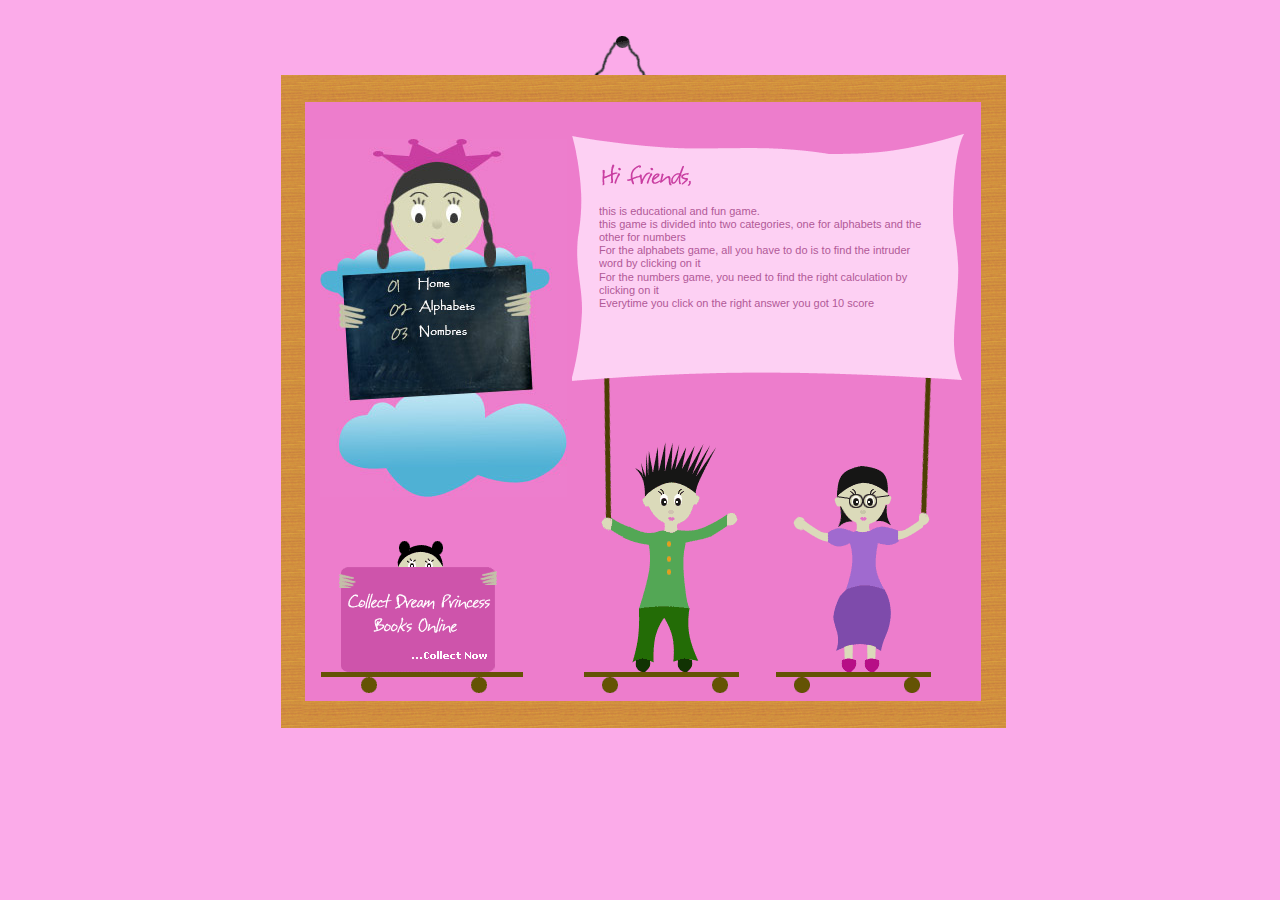
<file: MiniProjetTarekBouaziz/index.html>
<!DOCTYPE html>
<head>
<title>Jeux pour enfants</title>
<link href="style.css" rel="stylesheet" type="text/css" />
</head>

<body>
<div id="wrapper">
<div id="wire"></div>
<div id="frame">
<div id="backing">
<div id="nav"> <img src="images/menu_woman1.jpg" alt="menu" usemap="#menu_woman_map" height="358" width="247" /> <map name="menu_woman_map" id="menu_woman_map"><area shape="poly" alt="Contact" coords="169,223, 176,246, 73,254, 67,232" href="http://www.freewebsitetemplates.com" /><area shape="poly" alt="Adventures" coords="62,209, 67,232, 169,225, 159,198" href="http://www.freewebsitetemplates.com" /><area shape="poly" alt="Nombres" coords="53,183, 59,209, 159,197, 159,177" href="nombre.html" /><area shape="poly" alt="Alphabets" coords="53,159, 53,183, 159,177, 159,153" href="alphabet.html" /><area shape="poly" alt="Home" coords="53,138, 53,159, 159,153, 159,132" href="" /></map>
</div>
<!-- end id="nav" -->
<div id="body">
<div id="scroll">
<div id="content">
<h2><img src="images/hi_friends.gif" alt="hi friends" height="30" width="96" /></h2>
<p>this is educational and fun game.</br>
this game is divided into two categories, one for alphabets and the other for numbers</br>
For the alphabets game, all you have to do is to find the intruder word by clicking on it</br>
For the numbers game, you need to find the right calculation by clicking on it</br>
Everytime you click on the right answer you got 10 score</p>

</div>
<!-- end content --> </div>
<!-- end scroll --> </div>
<!-- end body -->
<div id="collectnow"><a href=""><img src="images/collect_now.gif" alt="collect dream princess books online" height="152" width="202" /></a></div>
<div id="greenguy"></div>
<div id="purplegal"></div>
</div>
<!-- end backing --> </div>
<!-- end frame --> </div>

</body></html>
</file>
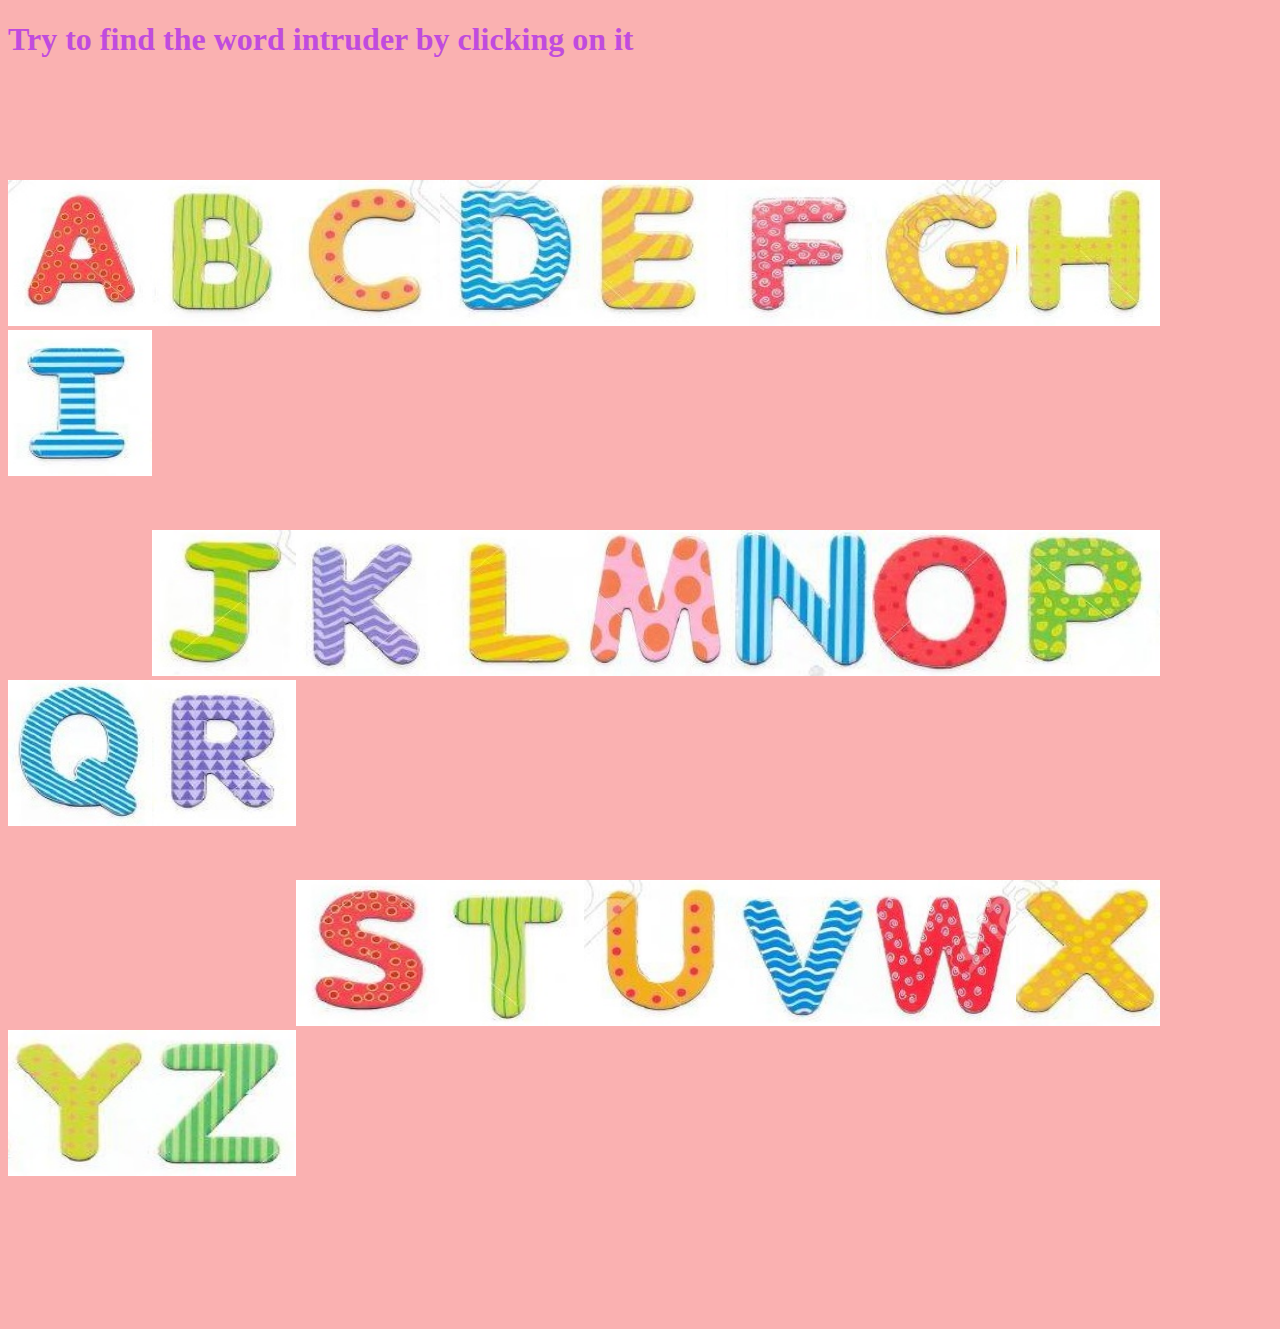
<file: MiniProjetTarekBouaziz/alphabet.html>
<!doctype html>
<html>
    <head>
        <title> MINI Projet alphabet</title>
        <link rel="stylesheet" type="text/css" href="alphabet.css" />
    </head>

    <body>
            <script type="text/javascript" src="test.js"></script>
<h1> Try to find the word intruder by clicking on it</h1>

<div class="l1">   
<div class="dropdown" style="float:left;">
<img src="A.jpg" width="144px" height="146px" class="a">
<div class="dropdown-content" style="left:0;">
<a href="#" onclick="myFunction0()">Lapin</a>
<a href="#" onclick="myFunction0()" >Avion</a>
<a href="#" onclick="myFunction1()">Poisson</a>
<a href="#" onclick="myFunction0()">Chat</a>
</div>
</div>
<div class="dropdown" style="float:left;">
<img src="B.jpg" width="144px" height="146px" class="b">
<div class="dropdown-content" style="left:0;">
<a href="#" onclick="myFunction0()">BOULE</a>
<a href="#" onclick="myFunction1()">PAIN</a>
<a href="#" onclick="myFunction0()">BARBIE</a>
<a href="#" onclick="myFunction0()">bob</a>
</div>
</div>
<div class="dropdown" style="float:left;">
<img src="C.jpg" width="144px" height="146px" class="c">
<div class="dropdown-content" style="left:0;">
<a href="#" onclick="myFunction0()">CANARD</a>
<a href="#" onclick="myFunction0()">LAC</a>
<a href="#" onclick="myFunction0()">COUPON</a>
<a href="#" onclick="myFunction1()">LAIT</a>
</div>
</div>
<div class="dropdown" style="float:left;">
<img src="D.jpg" width="144px" height="146px" class="d">
<div class="dropdown-content" style="left:0;">
<a href="#" onclick="myFunction0()">DESSIN</a>
<a href="#" onclick="myFunction1()">AMIS</a>
<a href="#" onclick="myFunction0()">CANNARD</a>
<a href="#" onclick="myFunction0()">DOUBLE</a>
</div>
</div>
<div class="dropdown" style="float:left;">
<img src="E.jpg" width="144px" height="146px" class="e">
<div class="dropdown-content" style="left:0;">
<a href="#" onclick="myFunction0()">EAU</a>
<a href="#" onclick="myFunction0()">ELEMENT</a>
<a href="#" onclick="myFunction1()">PAIN</a>
<a href="#" onclick="myFunction0()">ESPRIT</a>
</div>
</div>
<div class="dropdown" style="float:left;">
<img src="F.jpg" width="144px" height="146px" class="f">
<div class="dropdown-content" style="left:0;">
<a href="#" onclick="myFunction0()">FOULARD</a>
<a href="#" onclick="myFunction0()">FEMME</a>
<a href="#" onclick="myFunction1()">CHAT</a>
<a href="#" onclick="myFunction0()">FOUTEUILLE</a>
</div>
</div>
<div class="dropdown" style="float:left;">
<img src="G.jpg" width="144px" height="146px" class="g">
<div class="dropdown-content" style="left:0;">
<a href="#" onclick="myFunction0()">GARAGE</a>
<a href="#" onclick="myFunction0()">GOLF</a>
<a href="#" onclick="myFunction1()">CHIEN</a>
<a href="#" onclick="myFunction0()">GANTS</a>
</div>
</div>
<div class="dropdown" style="float:left;">
<img src="H.jpg" width="144px" height="146px" class="h">
<div class="dropdown-content" style="left:0;">
<a href="#" onclick="myFunction0()">HOLE</a>
<a href="#" onclick="myFunction0()">CHIEN</a>
<a href="#" onclick="myFunction1()">ENFANT</a>
<a href="#" onclick="myFunction0()">CHAT</a>
</div>
</div>
<div class="dropdown" style="float:left;">
<img src="I.jpg" width="144px" height="146px" class="i">
<div class="dropdown-content" style="left:0;">
<a href="#" onclick="myFunction0()">CHIENT </a>
<a href="#" onclick="myFunction0()">PAIN</a>
<a href="#" onclick="myFunction0()">AMIS</a>
<a href="#" onclick="myFunction1()">Chat</a>
</div>
</div>

</div>
<div class="l2" >
<div class="dropdown" style="float:left;">
<img src="J.jpg" width="144px" height="146px" class="j">
<div class="dropdown-content" style="left:0;">
<a href="#" onclick="myFunction0()">JANVIER</a>
<a href="#" onclick="myFunction0()">JOUER</a>
<a href="#" onclick="myFunction0()">JUIN</a>
<a href="#" onclick="myFunction1()">HOMME</a>
</div>
</div>
<div class="dropdown" style="float:left;">
<img src="K.jpg" width="144px" height="146px" class="k">
<div class="dropdown-content" style="left:0;">
<a href="#" onclick="myFunction0()">KILO</a>
<a href="#" onclick="myFunction0()">KIOSQUE</a>
<a href="#" onclick="myFunction1()">BOULE</a>
<a href="#" onclick="myFunction0()">KAIROUAN</a>
</div>
</div>
<div class="dropdown" style="float:left;">
<img src="L.jpg" width="144px" height="146px" class="l">
<div class="dropdown-content" style="left:0;">
<a href="#" onclick="myFunction0()">Lapin</a>
<a href="#" onclick="myFunction0()">LOURD</a>
<a href="#" onclick="myFunction0()">GOLF</a>
<a href="#" onclick="myFunction1()">EAU</a>
</div>
</div>
<div class="dropdown" style="float:left;">
<img src="M.jpg" width="144px" height="146px" class="m">
<div class="dropdown-content" style="left:0;">
<a href="#" onclick="myFunction0()">MOULE</a>
<a href="#" onclick="myFunction0()">ANIMAL</a>
<a href="#" onclick="myFunction0()">ELEMENT</a>
<a href="#" onclick="myFunction1()">JUIN</a>
</div>
</div>
<div class="dropdown" style="float:left;">
<img src="N.jpg" width="144px" height="146px" class="n">
<div class="dropdown-content" style="left:0;">
<a href="#" onclick="myFunction0()">PAIN</a>
<a href="#" onclick="myFunction0()">Avion</a>
<a href="#" onclick="myFunction0()">DESSIN</a>
<a href="#" onclick="myFunction1()">LAIT</a>
</div>
</div>
<div class="dropdown" style="float:left;">
<img src="O.jpg" width="144px" height="146px" class="o">
<div class="dropdown-content" style="left:0;">
<a href="#" onclick="myFunction0()">GOLF</a>
<a href="#" onclick="myFunction0()">BOULE</a>
<a href="#" onclick="myFunction1()" >BANK</a>
<a href="#" onclick="myFunction0()">LOURD</a>
</div>
</div>
<div class="dropdown" style="float:left;">
<img src="P.jpg" width="144px" height="146px" class="p">
<div class="dropdown-content" style="left:0;">
<a href="#" onclick="myFunction0()">PAIN</a>
<a href="#" onclick="myFunction1()">ESPRIT</a>
<a href="#" onclick="myFunction0()">pour</a>
<a href="#" onclick="myFunction0()">LAPIN</a>
</div>
</div>
<div class="dropdown" style="float:left;">
<img src="Q.jpg" width="144px" height="146px" class="q">
<div class="dropdown-content" style="left:0;">
<a href="#" onclick="myFunction0()">QUAND</a>
<a href="#" onclick="myFunction0()">CINQ</a>
<a href="#" onclick="myFunction0()">QUOTE</a>
<a href="#" onclick="myFunction1()">KILO</a>
</div>
</div>
<div class="dropdown" style="float:left;">
<img src="R.jpg" width="144px" height="146px" class="r">
<div class="dropdown-content" style="left:0;">
<a href="#" onclick="myFunction0()">ROBE</a>
<a href="#" onclick="myFunction0()">ESPRIT</a>
<a href="#" onclick="myFunction0()">ROUTE</a>
<a href="#" onclick="myFunction1()">DEUX</a>
                                                                                                                          </div>
                                                                                                                        </div>
    </div>
    <div class="l3">
            <div class="dropdown" style="float:left;">
                    <img src="S.jpg" width="144px" height="146px" class="s">
                    <div class="dropdown-content" style="left:0;">
                    <a href="#" onclick="myFunction0()">SON</a>
                    <a href="#" onclick="myFunction0()">SOUP</a>
                    <a href="#" onclick="myFunction0()">AMIS</a>
                    <a href="#" onclick="myFunction1()">QUATRE</a>
                    </div>
                    </div>
                    <div class="dropdown" style="float:left;">
                    <img src="T.jpg" width="144px" height="146px" class="t">
                    <div class="dropdown-content" style="left:0;">
                    <a href="#" onclick="myFunction0()">THEATRE</a>
                    <a href="#" onclick="myFunction0()">TOUR</a>
                    <a href="#" onclick="myFunction0()">ROUTE</a>
                    <a href="#" onclick="myFunction1()">ROBE</a>
                    </div>
                    </div>
                    <div class="dropdown" style="float:left;">
                    <img src="U.jpg" width="144px" height="146px" class="u">
                    <div class="dropdown-content" style="left:0;">
                    <a href="#" onclick="myFunction0()">TOUR</a>
                    <a href="#" onclick="myFunction0()">ROUTE</a>
                    <a href="#" onclick="myFunction0()">UN</a>
                    <a href="#" onclick="myFunction1()">CINQ</a>
                    </div>
                    </div>
                    <div class="dropdown" style="float:left;">
                    <img src="V.jpg" width="144px" height="146px" class="v">
                    <div class="dropdown-content" style="left:0;">
                    <a href="#" onclick="myFunction0()">VINGHT</a>
                    <a href="#" onclick="myFunction0()">VOLE</a>
                    <a href="#" onclick="myFunction0()">VASE</a>
                    <a href="#" onclick="myFunction1()">TOUR</a>
                    </div>
                    </div>
                    <div class="dropdown" style="float:left;">
                    <img src="W.jpg" width="144px" height="146px" class="w">
                    <div class="dropdown-content" style="left:0;">
                    <a href="#" onclick="myFunction0()">WAEL</a>
                    <a href="#" onclick="myFunction0()">WALID</a>
                    <a href="#" onclick="myFunction0()">WIFI</a>
                    <a href="#" onclick="myFunction1()">MOULE</a>
                    </div>
                    </div>
                    <div class="dropdown" style="float:left;">
                    <img src="X.jpg" width="144px" height="146px" class="x">
                    <div class="dropdown-content" style="left:0;">
                    <a href="#" onclick="myFunction0()">TEXAS</a>
                    <a href="#" onclick="myFunction0()">XAVIER</a>
                    <a href="#" onclick="myFunction0()">GATEAUX</a>
                    <a href="#" onclick="myFunction1()">ROUTE</a>
                    </div>
                    </div>
                    <div class="dropdown" style="float:left;">
                    <img src="Y.jpg" width="144px" height="146px" class="y">
                    <div class="dropdown-content" style="left:0;">
                    <a href="#" onclick="myFunction0()">YASSINE</a>
                    <a href="#" onclick="myFunction0()">PAYS</a>
                    <a href="#" onclick="myFunction0()">SYMBOLE</a>
                    <a href="#" onclick="myFunction1()">LOUPE</a>
                    </div>
                    </div>
                    <div class="dropdown" style="float:left;">
                    <img src="Z.jpg" width="144px" height="146px" class="z">
                    <div class="dropdown-content" style="left:0;">
                    <a href="#" onclick="myFunction0()">ZONE</a>
                    <a href="#" onclick="myFunction0()">ZAID</a>
                    <a href="#" onclick="myFunction0()">zoo</a>
                    <a href="#" onclick="myFunction1()">SIX</a>
                    </div>
                    </div>
                    
        
           </div>

    </body>
</html>
</file>
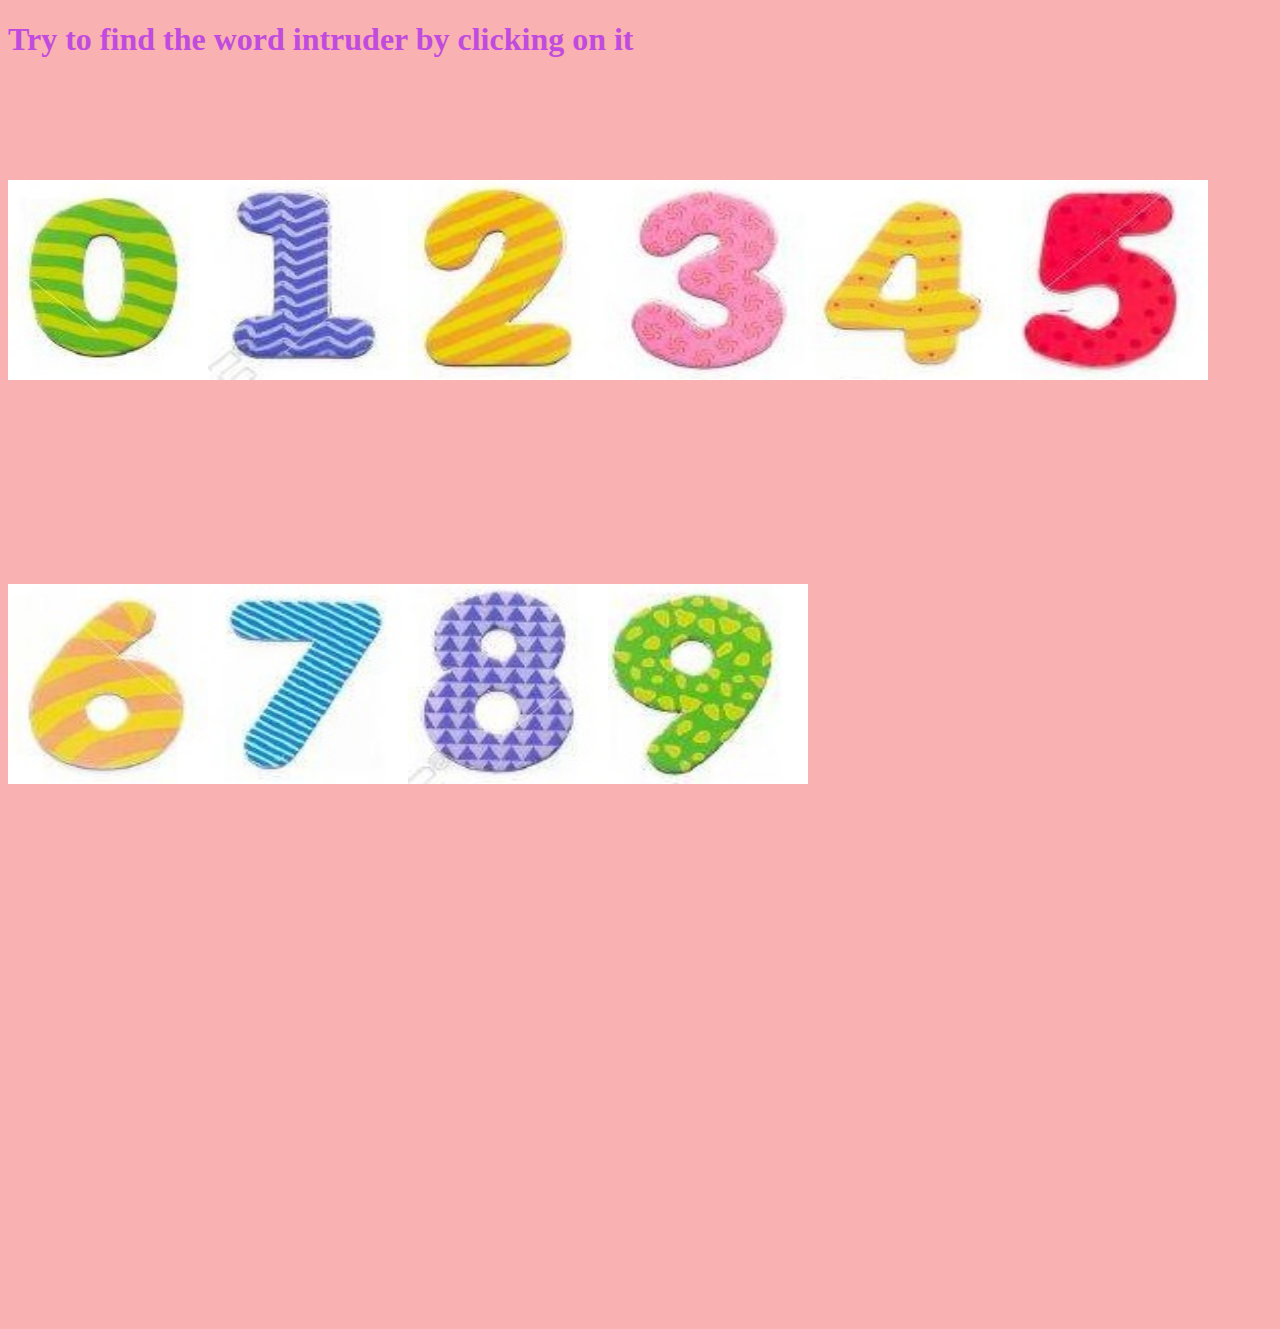
<file: MiniProjetTarekBouaziz/nombre.html>
<!doctype html>
<html>
    <head>
        <title> MINI Projet nombre</title>
        <link rel="stylesheet" type="text/css" href="nombre.css" />
    </head>
    <body>
            <script type="text/javascript" src="test.js"></script>
<h1> Try to find the word intruder by clicking on it</h1>
<div class="l1">   
<div class="dropdown" style="float:left;">
<img src="0.jpg" width="200px" height="200px" class="a">
<div class="dropdown-content" style="left:0;">
<a href="#" onclick="myFunction0()">1 + 1</a>
<a href="#" onclick="myFunction0()">0 + 1</a>
<a href="#" onclick="myFunction0()">0 * 1</a>
<a href="#" onclick="myFunction0()">4 * 2</a>
</div>
</div>
<div class="dropdown" style="float:left;">
<img src="1.jpg" width="200px" height="200px" class="b">
<div class="dropdown-content" style="left:0;">
<a href="#" onclick="myFunction1()">0 + 1</a>
<a href="#" onclick="myFunction0()">2 * 2</a>
<a href="#" onclick="myFunction0()">1 + 1</a>
<a href="#" onclick="myFunction0()">3 - 1</a>
</div>
</div>
<div class="dropdown" style="float:left;">
<img src="2.jpg" width="200px" height="200px" class="c">
<div class="dropdown-content" style="left:0;">
<a href="#" onclick="myFunction0()">4 - 3</a>
<a href="#" onclick="myFunction0()">1 * 0</a>
<a href="#" onclick="myFunction0()">6 - 2</a>
<a href="#" onclick="myFunction1()">2 * 1</a>
</div>
</div>
<div class="dropdown" style="float:left;">
<img src="3.jpg" width="200px" height="200px" class="d">
<div class="dropdown-content" style="left:0;">
<a href="#" onclick="myFunction0()">4 - 3</a>
<a href="#" onclick="myFunction0()">3 * 0</a>
<a href="#" onclick="myFunction1()">2 + 1</a>
<a href="#" onclick="myFunction0()">3 + 1</a>
</div>
</div>
<div class="dropdown" style="float:left;">
<img src="4.jpg" width="200px" height="200px" class="e">
<div class="dropdown-content" style="left:0;">
<a href="#" onclick="myFunction0()">2 - 2</a>
<a href="#" onclick="myFunction0()">2 + 1</a>
<a href="#" onclick="myFunction1()">2 * 2</a>
<a href="#" onclick="myFunction0()">4 * 0</a>
</div>
</div>
<div class="dropdown" style="float:left;">
<img src="5.jpg" width="200px" height="200px" class="f">
<div class="dropdown-content" style="left:0;">
<a href="#" onclick="myFunction0()">5 * 0</a>
<a href="#" onclick="myFunction1()">7 - 4</a>
<a href="#" onclick="myFunction0()">3 + 2</a>
<a href="#" onclick="myFunction0()">6 + 1</a>
</div>
</div>
</div>
<div class="l2"> 
<div class="dropdown" style="float:left;">
<img src="6.jpg" width="200px" height="200px" class="g">
<div class="dropdown-content" style="left:0;">
<a href="#" onclick="myFunction0()">2 * 4</a>
<a href="#" onclick="myFunction0()">4 + 3</a>
<a href="#" onclick="myFunction1()">8 - 2</a>
<a href="#" onclick="myFunction0()">5 * 2</a>
</div>
</div>
<div class="dropdown" style="float:left;">
<img src="7.jpg"  width="200px" height="200px" class="h">
<div class="dropdown-content" style="left:0;">
<a href="#" onclick="myFunction0()">7 * 0</a>
<a href="#" onclick="myFunction0()">5 - 2</a>
<a href="#" onclick="myFunction1()">3 + 4</a>
<a href="#" onclick="myFunction0()">6 + 4</a>
</div>
</div>
<div class="dropdown" style="float:left;">
<img src="8.jpg"  width="200px" height="200px" class="i">
<div class="dropdown-content" style="left:0;">
<a href="#" onclick="myFunction0()">8 + 1 </a>
<a href="#" onclick="myFunction0()">3 * 2</a>
<a href="#" onclick="myFunction1()">4 * 2</a>
<a href="#" onclick="myFunction0()">1 + 3</a>
</div>
</div>
<div class="dropdown" style="float:left;">
    <img src="9.jpg" width="200px" height="200px" class="j">
    <div class="dropdown-content" style="left:0;">
    <a href="#" onclick="myFunction0()">9 - 1</a>
    <a href="#" onclick="myFunction0()">4 -3</a>
    <a href="#" onclick="myFunction1()">1 + 8</a>
    <a href="#" onclick="myFunction0()">3 * 2</a>
    </div>
    </div>

</div>
                                                                                                   
    
  
    </body>
</html>
</file>
<file: MiniProjetTarekBouaziz/style.css>
body {
    font-family: tahoma, helvetica, arial, sans-serif;
    font-size: 11px;
    text-align: center;
    background: #fbabe9;
    color: #b15997;
}

#wrapper {
    margin: auto;
    text-align: left;
    width: 780px;
    height: 750px;
    position: relative;
}

h1, h2, div {
    padding: 0;
    margin: 0;
    line-height: 1.2;
}

p {
  margin: 0.8em 0;
}

img {
    border: 0;
}

#logo {
    position: absolute;
    top: 33px;
    left: 30px;
}

#frame {
    position: absolute;
    top: 67px;
    left: 31px;
    width: 725px;
    height: 653px;
    background: url(images/wood.gif);
}

#backing {
    position: absolute;
    top: 27px;
    left: 24px;
    width: 676px;
    height: 599px;
    background: #ed7dcc;
}

#nav {
    position: absolute;
    top: 37px;
    left: 15px;
    width: 247px;
    height: 358px;
}


#body {
    position: absolute;
    background: url(images/body.gif);
    top: 32px;
    left: 267px;
    width: 392px;
    height: 308px;
}

#scroll {
    overflow: auto;
    margin: 27px;
    height: 200px;
}

#greenguy {
    position: absolute;
    background: url(images/green_guy.gif);
    top: 340px;
    left: 279px;
    width: 155px;
    height: 251px;
}

#purplegal {
    position: absolute;
    background: url(images/purple_gal.gif);
    top: 340px;
    left: 471px;
    width: 155px;
    height: 251px;
}

#collectnow {
    position: absolute;
    background: url(images/collect_now.gif);
    top: 439px;
    left: 16px;
    width: 202px;
    height: 152px;
}

#wire {
    position: absolute;
    background: url(images/wire.gif);
    top: 28px;
    left: 340px;
    width: 61px;
    height: 39px;
}
</file>
<file: MiniProjetTarekBouaziz/alphabet.css>
body{
    background-color: #FAB1B1;
    height: 1300px;
}
h1{
    color:rgb(192, 75, 222);
    position: center;
}
.l1{
    position: relative;
    top:100px;
}
.l2{
    position: relative;
    top:300px;
}
.l3{
    position: relative;
    top:500px;
}
.a:hover { border-radius:50%; }
.b:hover { border-radius:50%; }
.c:hover { border-radius:50%; }
.d:hover { border-radius:50%; }
.e:hover { border-radius:50%; }
.f:hover { border-radius:50%; }
.g:hover { border-radius:50%; }
.h:hover { border-radius:50%; }
.i:hover { border-radius:50%; }
.j:hover { border-radius:50%; }
.k:hover { border-radius:50%; }
.l:hover { border-radius:50%; }
.m:hover { border-radius:50%; }
.n:hover { border-radius:50%; }
.o:hover { border-radius:50%; }
.p:hover { border-radius:50%; }
.q:hover { border-radius:50%; }
.r:hover { border-radius:50%; }
.s:hover { border-radius:50%; }
.t:hover { border-radius:50%; }
.u:hover { border-radius:50%; }
.v:hover { border-radius:50%; }
.w:hover { border-radius:50%; }
.y:hover { border-radius:50%; }
.x:hover { border-radius:50%; }
.z:hover { border-radius:50%; }
.dropdown {
    position: relative;
    display: inline-block;
  }
  
  .dropdown-content {
    display: none;
    position: absolute;
    right: 0;
    background-color: #f9f9f9;
    min-width: 160px;
    box-shadow: 0px 8px 16px 0px rgba(0,0,0,0.2);
    z-index: 1;
  }
  
  .dropdown-content a {
    color: black;
    padding: 12px 16px;
    text-decoration: none;
    display: block;
  }
  
  .dropdown-content a:hover {background-color: #f1f1f1;}
  
  .dropdown:hover .dropdown-content {
    display: block;
  }
  
  .dropdown:hover .dropbtn {
    background-color: #3e8e41;
  }
</file>
<file: MiniProjetTarekBouaziz/nombre.css>
body{
     background-color: #FAB1B1;
    height: 1300px;
}
h1{
    color:rgb(192, 75, 222);

}
.l1{
    position: relative;
    top:100px;
}
.l2{
    position: relative;
    top:300px;
}
.a:hover { border-radius:50%; }
.b:hover { border-radius:50%; }
.c:hover { border-radius:50%; }
.d:hover { border-radius:50%; }
.e:hover { border-radius:50%; }
.f:hover { border-radius:50%; }
.g:hover { border-radius:50%; }
.h:hover { border-radius:50%; }
.i:hover { border-radius:50%; }
.j:hover { border-radius:50%; }
.dropdown {
    position: relative;
    display: inline-block;
  }
  
  .dropdown-content {
    display: none;
    position: absolute;
    right: 0;
    background-color: #f9f9f9;
    min-width: 160px;
    box-shadow: 0px 8px 16px 0px rgba(0,0,0,0.2);
    z-index: 1;
  }
  
  .dropdown-content a {
    color: black;
    padding: 12px 16px;
    text-decoration: none;
    display: block;
  }
  
  .dropdown-content a:hover {background-color: #f1f1f1;}
  
  .dropdown:hover .dropdown-content {
    display: block;
  }
  
  .dropdown:hover .dropbtn {
    background-color: #3e8e41;
  }
</file>
